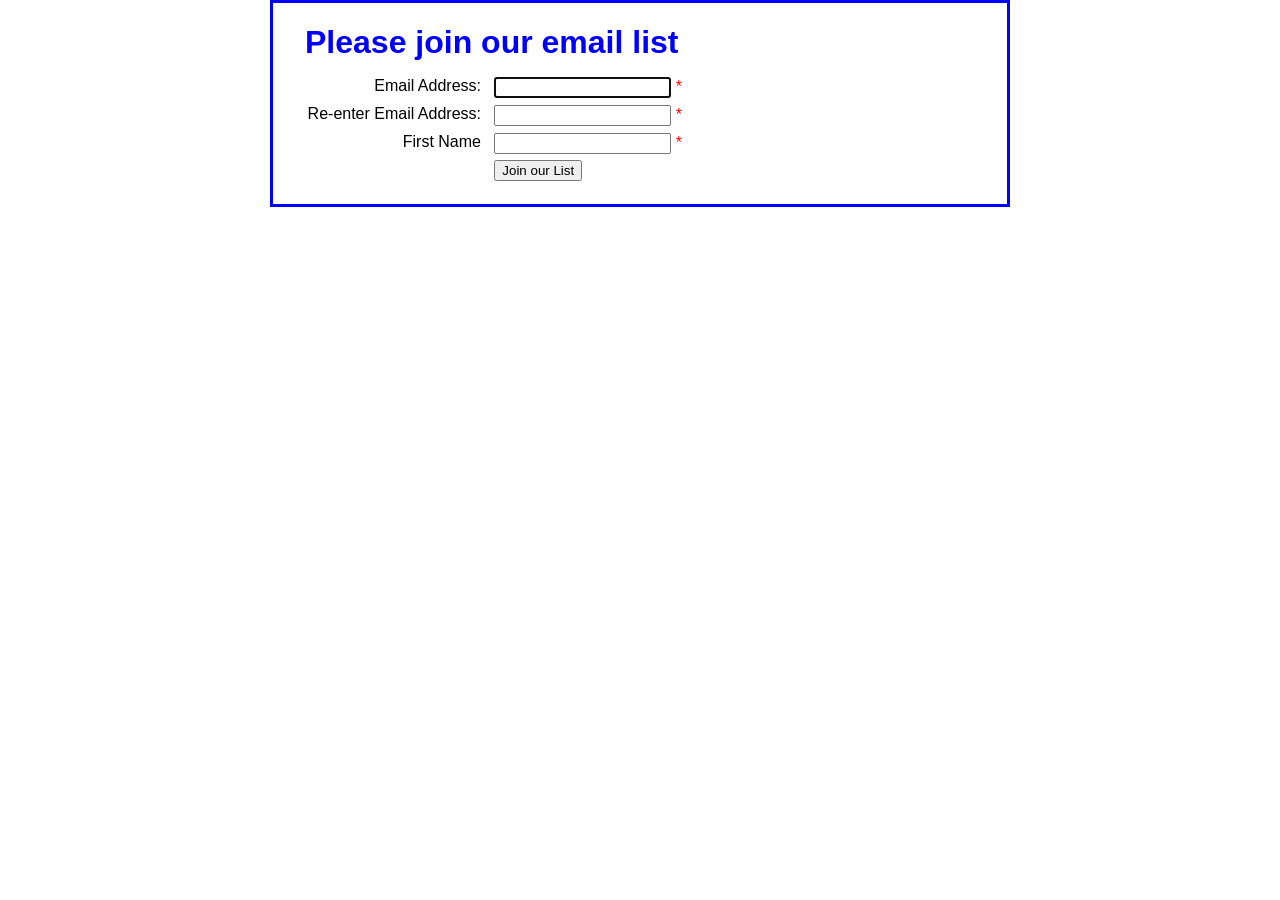
<file: index.html>
<!DOCTYPE html>
<html lang="en">
<head>
    <meta charset="UTF-8">	
    <title>Join Email List</title>
    <link rel="stylesheet" href="email_list.css">
    <script src="email_list.js"></script>
</head>

<body>
    <main>
        <h1>Please join our email list</h1>
        <form id="email_form" name="email_form" action="join.html" method="get">
            <label for="email_address1">Email Address:</label>
                <input type="text" id="email_address1" name="email_address1">
                <span id="email_address1_error">*</span><br>

            <label for="email_address2">Re-enter Email Address:</label>
                <input type="text" id="email_address2" name="email_address2">
                <span id="email_address2_error">*</span><br>

            <label for="first_name">First Name</label>
                <input type="text" id="first_name" name="first_name">
                <span id="first_name_error">*</span><br>

            <label>&nbsp;</label>
            <input type="button" id="join_list" value="Join our List">
        </form>
    </main>
</body>
</html>
</file>
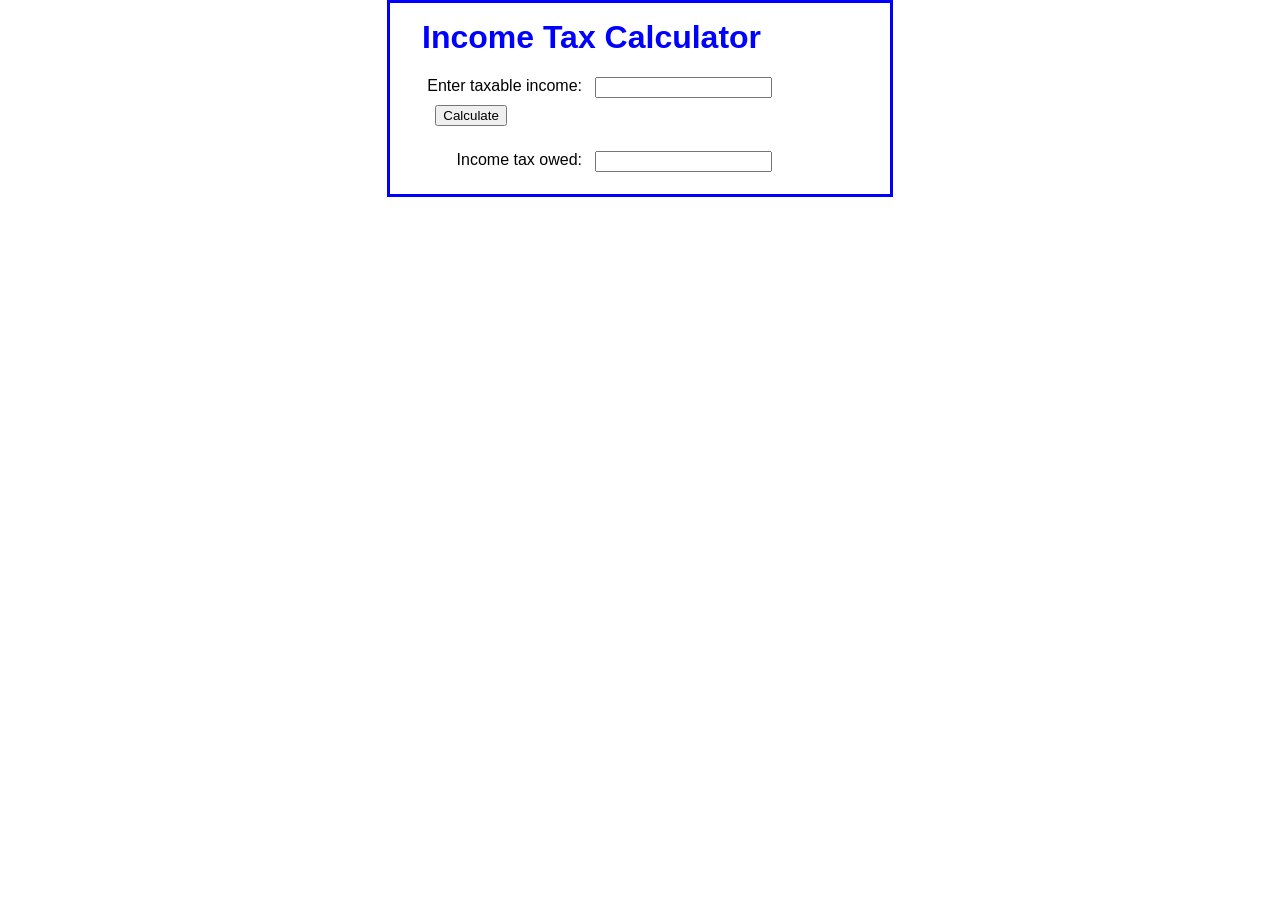
<file: 1 - Income tax calculator/index.html>
<!DOCTYPE html>
<html>
<head>
	<meta charset="utf-8">
	<title>Income Tax Calculator</title>
   	<link rel="stylesheet" href="styles.css">
    <script src="calculate_tax.js"></script>
</head>

<body>
<main>
    <h1>Income Tax Calculator</h1>

    <label>Enter taxable income:</label>
    <input type="text" id="income" />
    <input type="button" value="Calculate" name="calculate" id="calculate" /><br><br>

    <label>Income tax owed:</label>
    <input type="text" id="tax"><br>

</main>
</body>
</html>
</file>
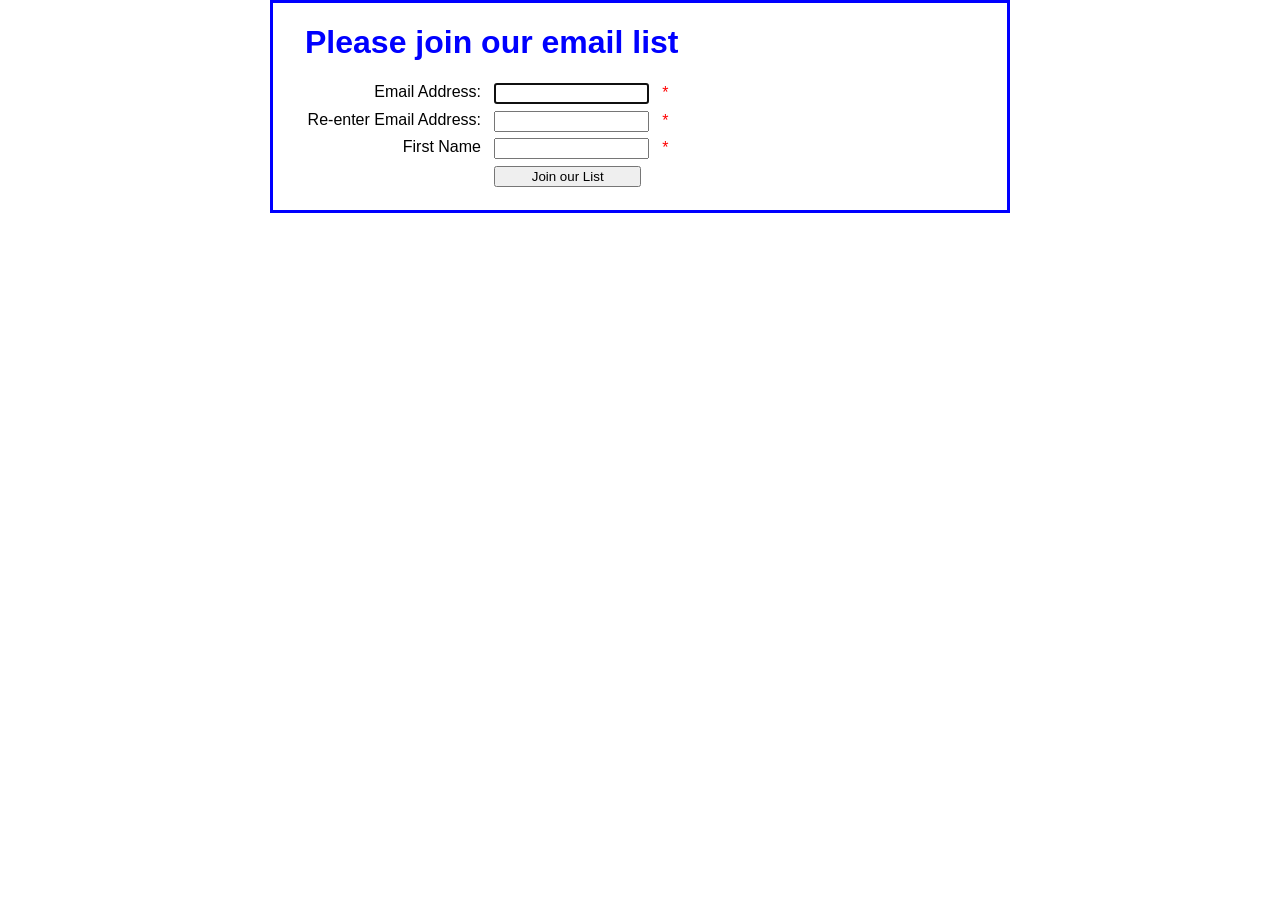
<file: 1. email_list/index.html>
<!DOCTYPE html>
<html>
<head>
    <meta charset="UTF-8">	
    <title>Join Email List</title>
    <link rel="stylesheet" href="email_list.css">
    <script src="email_list.js"></script>
</head>
<body>
    <main>
        <h1>Please join our email list</h1>
        <form id="email_form" name="email_form" action="join.html" method="get">
            <label for="email_address1">Email Address:</label>
            <input type="text" id="email_address1" name="email_address1"><span >*</span>
            <br>

            <label for="email_address2">Re-enter Email Address:</label>
            <input type="text" id="email_address2" name="email_address2"><span>*</span>
            <br>

            <label for="first_name">First Name</label>
            <input type="text" id="first_name" name="first_name"><span >*</span>
            <br>

            <label>&nbsp;</label>
            <input type="button" id="join_list" value="Join our List" >
        </form>
    </main>
</body>
    
    <!--<script>
        var $ = function (id) {
return document.getElementById(id);
}

        
    function validate(){
        if($("email_address1").length <= 0)
            {
                $("email_address1").nextElementSibling.innerHTML = 
            }
        
    } 
    
    </script>-->
</html>
</file>
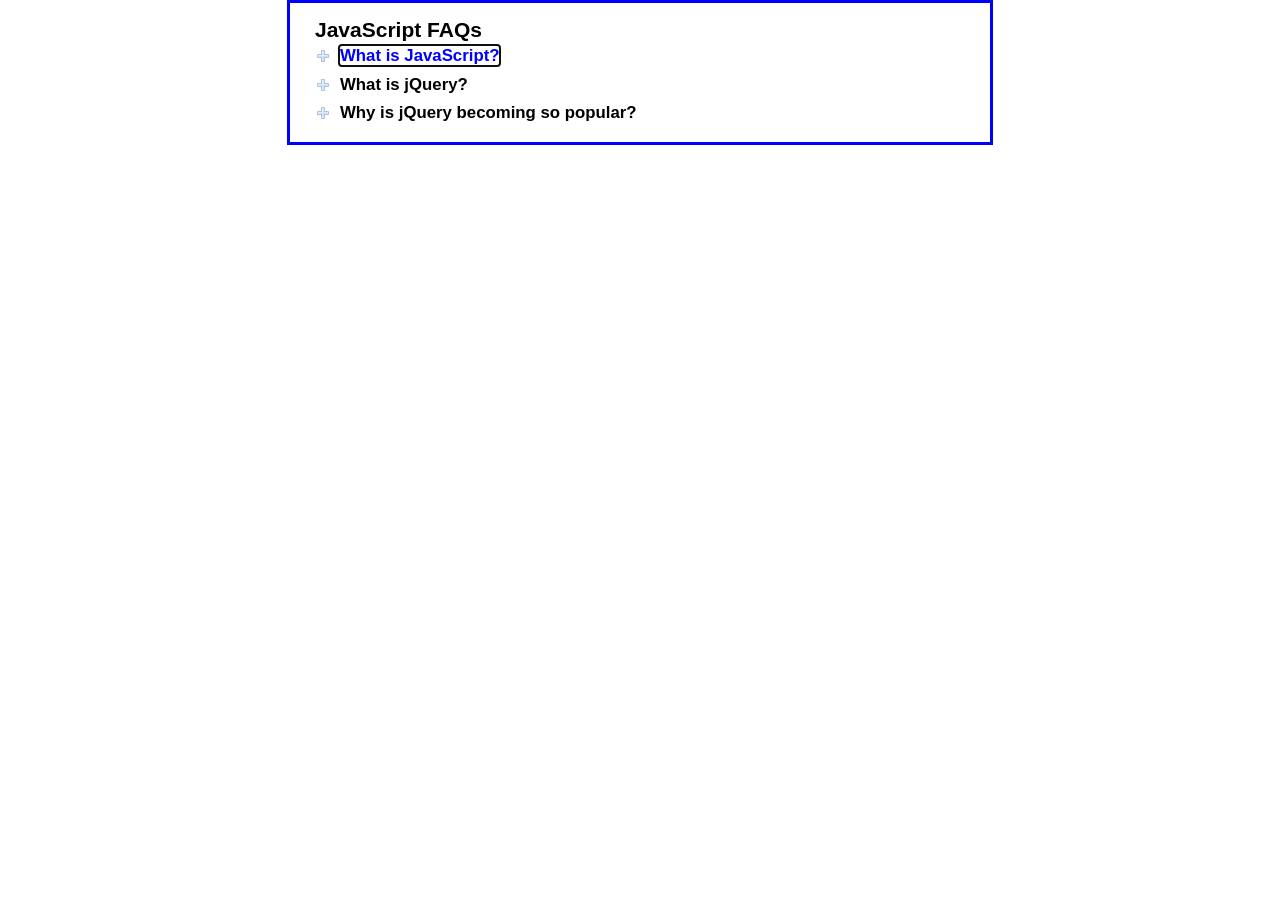
<file: 1. faqs/index.html>
<!DOCTYPE html>
<html lang="en">
<head>
    <meta charset="UTF-8">
    <title>FAQs</title>
    <link rel="stylesheet" href="main.css">
    <script src="faqs.js"></script>   	
</head>

<body>
    <main id="faqs">
        <h1>JavaScript FAQs</h1>
        <h2><a href="#" >What is JavaScript?</a></h2>
        <div>
            <p>JavaScript is a programming language that's built into the major web browsers.
                It makes web pages more responsive and saves round trips to the server.
            </p>
        </div>
        <h2><a href="#">What is jQuery?</a></h2>
        <div>
            <p>jQuery is a library of the JavaScript functions that you're most likely 
               to need as you develop web sites.
            </p>
        </div>
        <h2><a href="#">Why is jQuery becoming so popular?</a></h2>
        <div>
            <p>Three reasons:</p>
            <ul>
                <li>It's free.</li>
                <li>It lets you get more done in less time.</li>
                <li>All of its functions are cross-browser compatible.</li>
            </ul>
        </div>
    </main>
</body>
</html>
</file>
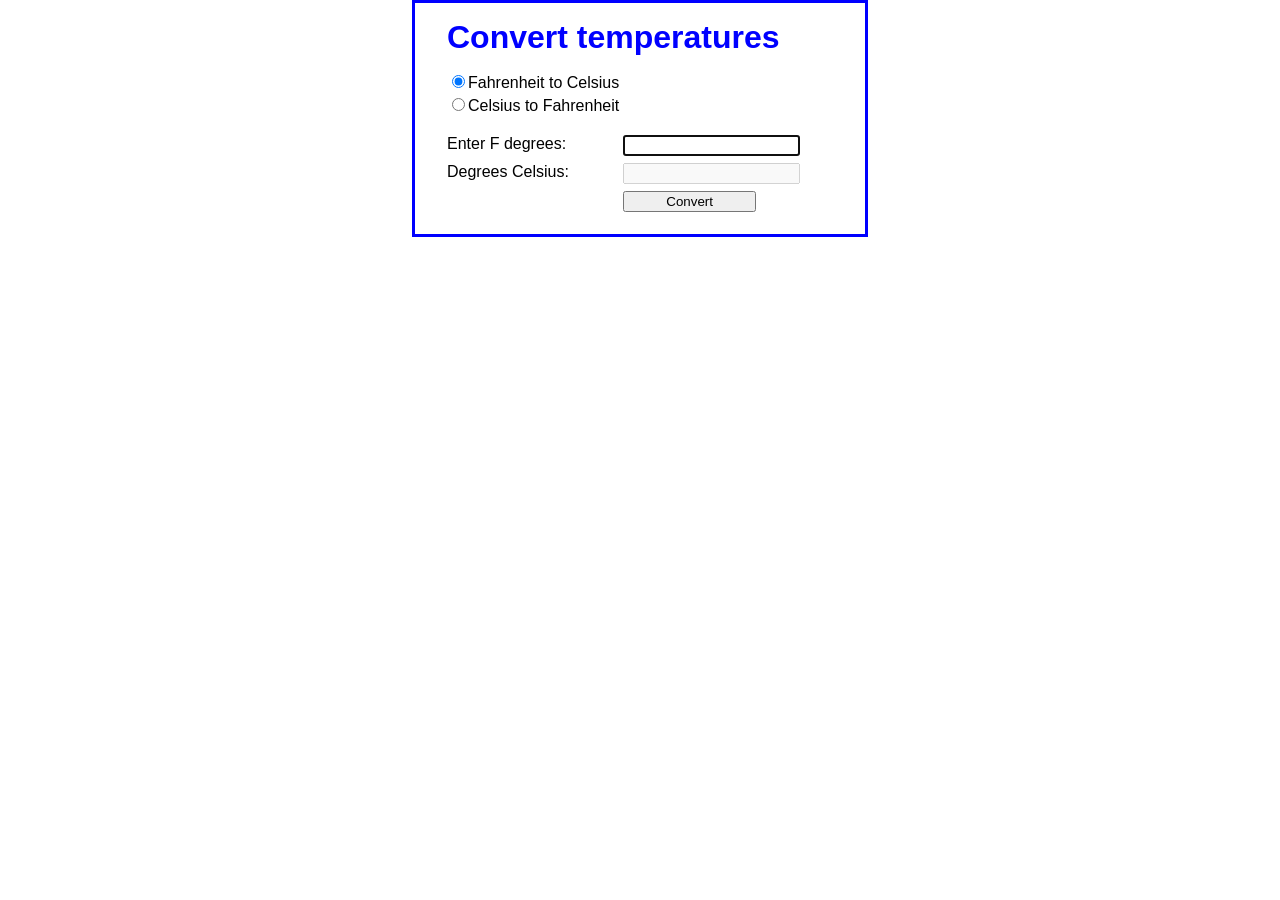
<file: 2. convertTemps/index.html>
<!DOCTYPE html>
<html>
<head>
	<meta charset="utf-8">
	<title>Convert Temperatures</title>
   	<link rel="stylesheet" href="styles.css">
    <script src="convert_temp.js"></script>
</head>

<body>
<main>
    <h1>Convert temperatures</h1>    
    <input type="radio" name="conversion_type" id="to_celsius" checked>Fahrenheit to Celsius<br>
    <input type="radio" name="conversion_type" id="to_fahrenheit">Celsius to Fahrenheit<br><br>
    <label id="degree_label_1">Enter F degrees:</label>
    <input type="text" id="degrees_entered" ><br>
    <label id="degree_label_2">Degrees Celsius:</label>
    <input type="text" id="degrees_computed" disabled><br>
    <label>&nbsp;</label>
    <input type="button" id="convert" value="Convert" /><br>   
</main>
</body>
</html>
</file>
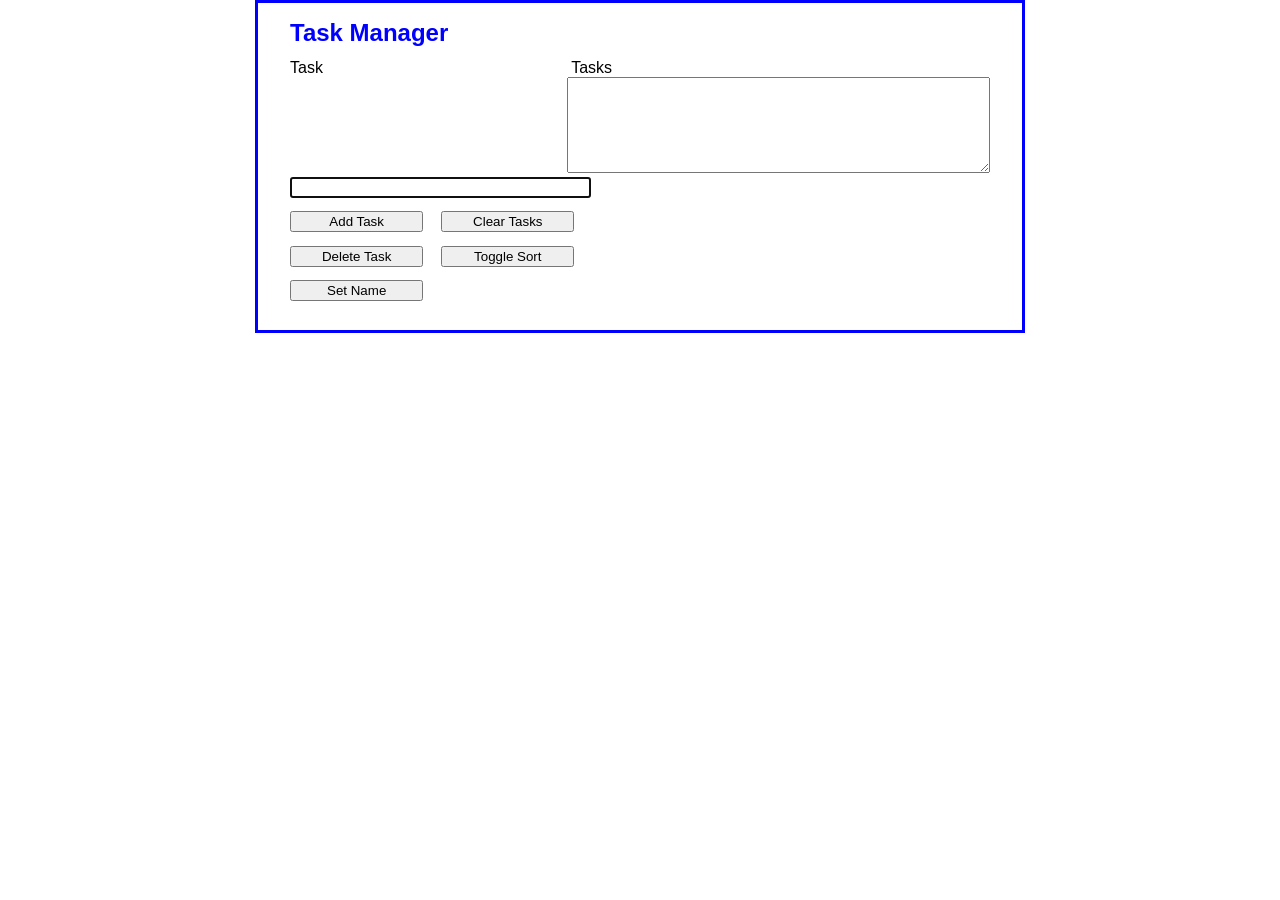
<file: 2. task_manager_buttons/index.html>
<!DOCTYPE html>
<html>
<head>
    <title>Ch09 Task Manager</title>
    <link type="text/css" rel="stylesheet" href="task_list.css">
    <script type="text/javascript" src="task_list.js"></script>
</head>
<body>
  <main>
    <h1>Task Manager</h1>
    <div id="tasks">
        <span id="name">&nbsp;</span>Tasks<br>
        <textarea id="task_list" rows="6" cols="50"></textarea>
    </div>

    <label for="task">Task</label><br>
    <input type="text" name="task" id="task"><br>
    
    <input type="button" name="add_task" id="add_task" value="Add Task">
    <input type="button" name="clear_tasks" id="clear_tasks" value="Clear Tasks"><br>
    
    <input type="button" name="delete_task" id="delete_task" value="Delete Task">
    <input type="button" name="toggle_sort" id="toggle_sort" value="Toggle Sort"><br>
    
    <input type="button" name="set_name" id="set_name" value="Set Name">
  </main> 
</body>
</html>
</file>
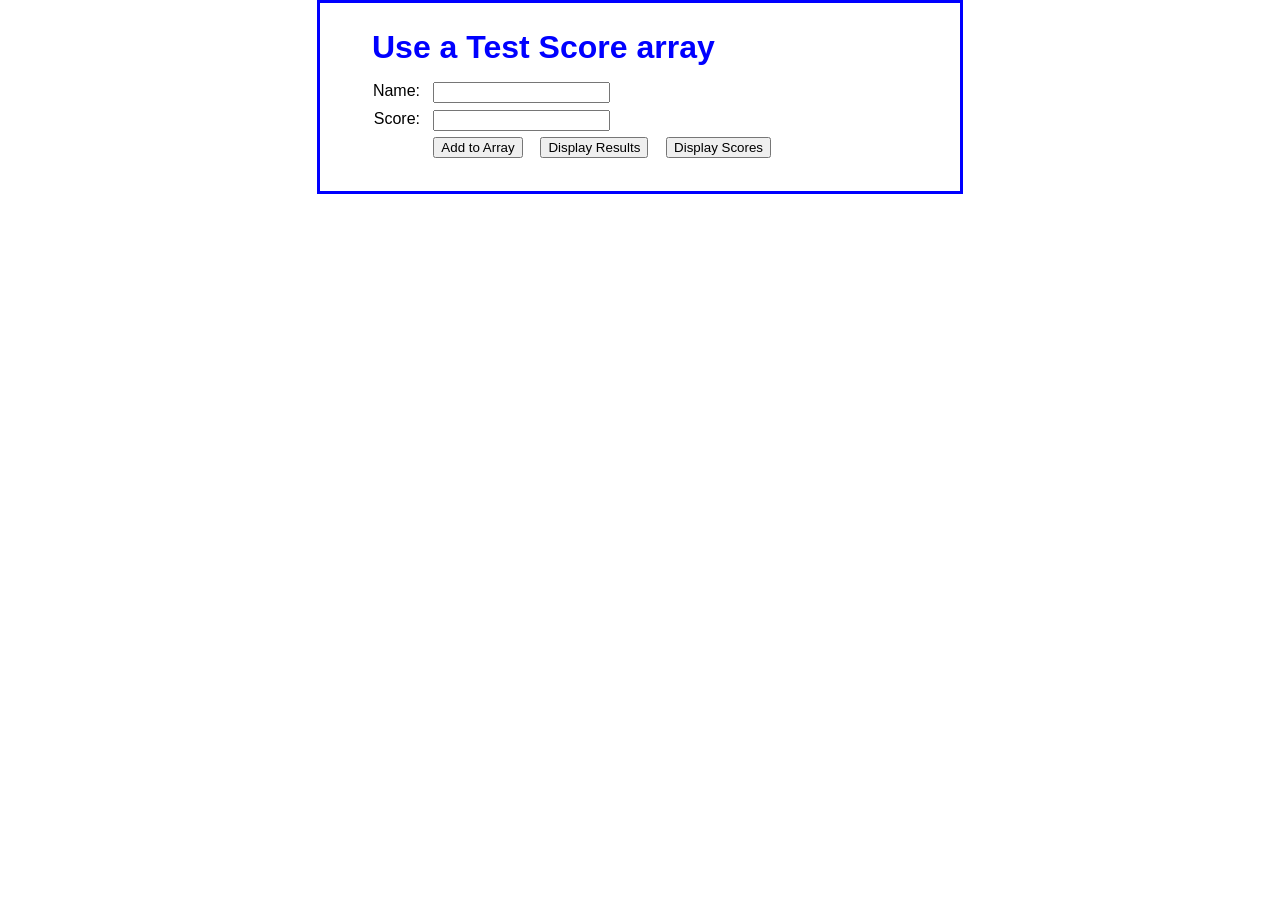
<file: 2. test scores table/index.html>
<!DOCTYPE html>
<html>
<head>
	<meta charset="utf-8">
	<title>Test Score Array</title>
    <link rel="stylesheet" href="styles.css" />
    <script src="test_scores.js"></script>
</head>
<body>
<main>
    <h1>Use a Test Score array</h1>
    
    <label for="name">Name:</label>
    <input type="text" id="name"><br>
        
    <label for="score">Score:</label>
    <input type="text" id="score"><br>
    
    <label>&nbsp;</label>
	<input type="button" id="add" value="Add to Array" >
    <input type="button" id="display_results" value="Display Results" >
	<input type="button" id="display_scores" value="Display Scores" ><br>
	
    <div id="results"></div>
    
     <div id="result2"></div>
    <table id="scores_table"></table>
</main>
</body>
</html>
</file>
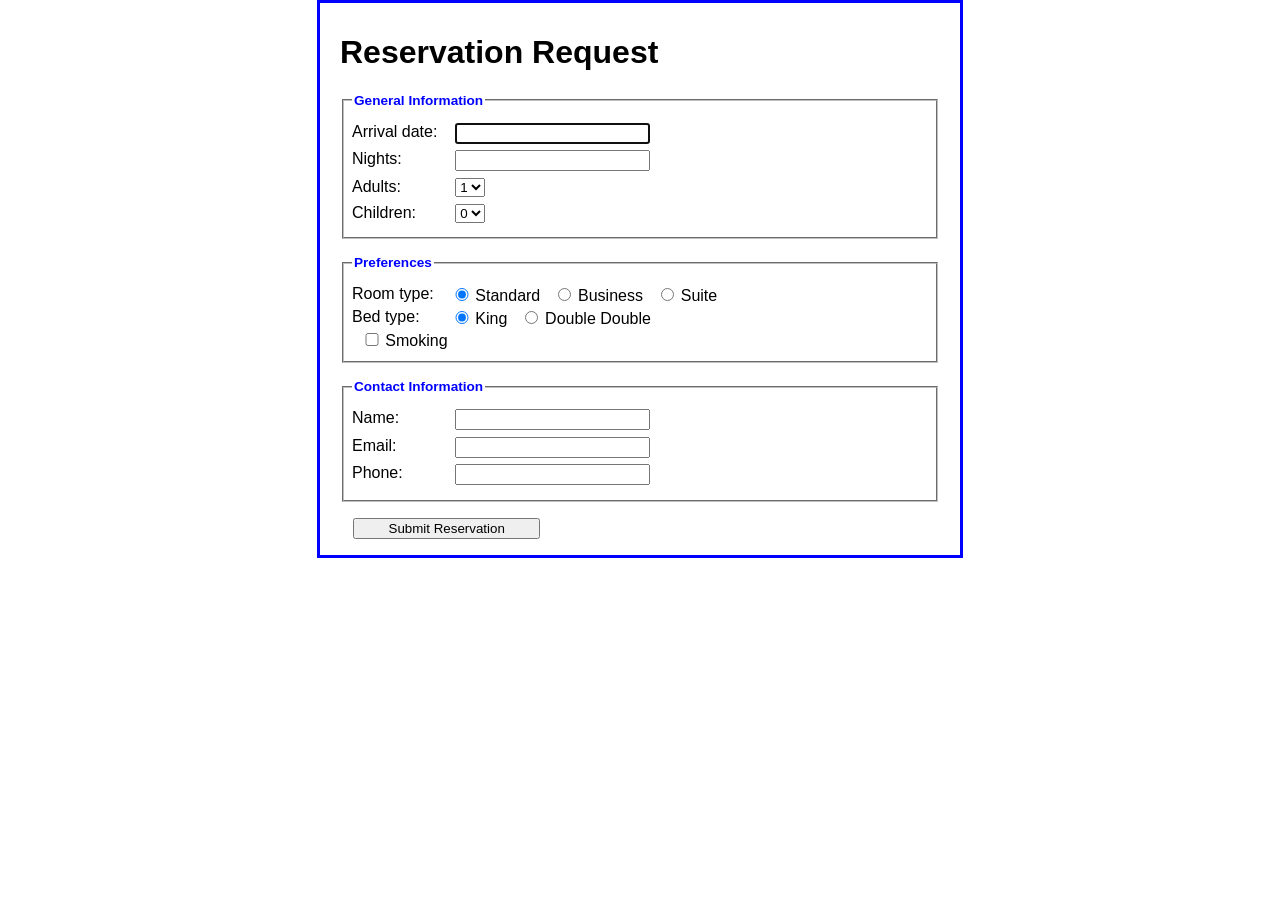
<file: 3. Reservation/index.html>
<!DOCTYPE html>
<html>
<head>
    <title>Reservation request</title>
    <link rel="stylesheet" href="reservation.css">
    <script src="reservation.js"></script>
</head>
	
<body>
    <main>
	<h1>Reservation Request</h1>
	<form  action="response.html" method="get"
    	name="reservation_form" id="reservation_form">
            <fieldset>
        	<legend>General Information</legend>
        	<label for="arrival_date">Arrival date:</label>
        	<input type="text" name="arrival_date" id="arrival_date"><br>
        	<label for="nights">Nights:</label>
        	<input type="text" name="nights" id="nights"><br>
        	<label>Adults:</label>
        	<select name="adults" id="adults">
                    <option value="1">1</option>
                    <option value="2">2</option>
                    <option value="3">3</option>
                    <option value="4">4</option>        		        		        		
        	</select><br>
        	<label>Children:</label>
        	<select name="children" id="children">
                    <option value="0">0</option>
                    <option value="1">1</option>
                    <option value="2">2</option>
                    <option value="3">3</option>
                    <option value="4">4</option>        		        		        		
        	</select><br>        	
            </fieldset>
            <fieldset>
        	<legend>Preferences</legend>
        	<label>Room type:</label>
		<input type="radio" name="room" id="standard" value="standard" checked>Standard	        	
		<input type="radio" name="room" id="business" value="business">Business
		<input type="radio" name="room" id="suite" value="suite">Suite<br>
                
        	<label>Bed type:</label>
		<input type="radio" name="bed" id="king" value="king" checked>King
		<input type="radio" name="bed" id="double" value="double">Double Double<br>
		<input type="checkbox" name="smoking" id="smoking" value="smoking">Smoking<br>
            </fieldset>		
            <fieldset>
    		<legend>Contact Information</legend>
    		<label for="name">Name:</label>
		<input type="text" name="name" id="name"><br>
        	<label for="email">Email:</label>
        	<input type="text" name="email" id="email"><br>
		<label for="phone">Phone:</label>
		<input type="text" name="phone" id="phone"><br>
            </fieldset>

            <input type="button" id="submit_request" value="Submit Reservation"><br>
	</form>
    </main>
</body>
</html>
</file>
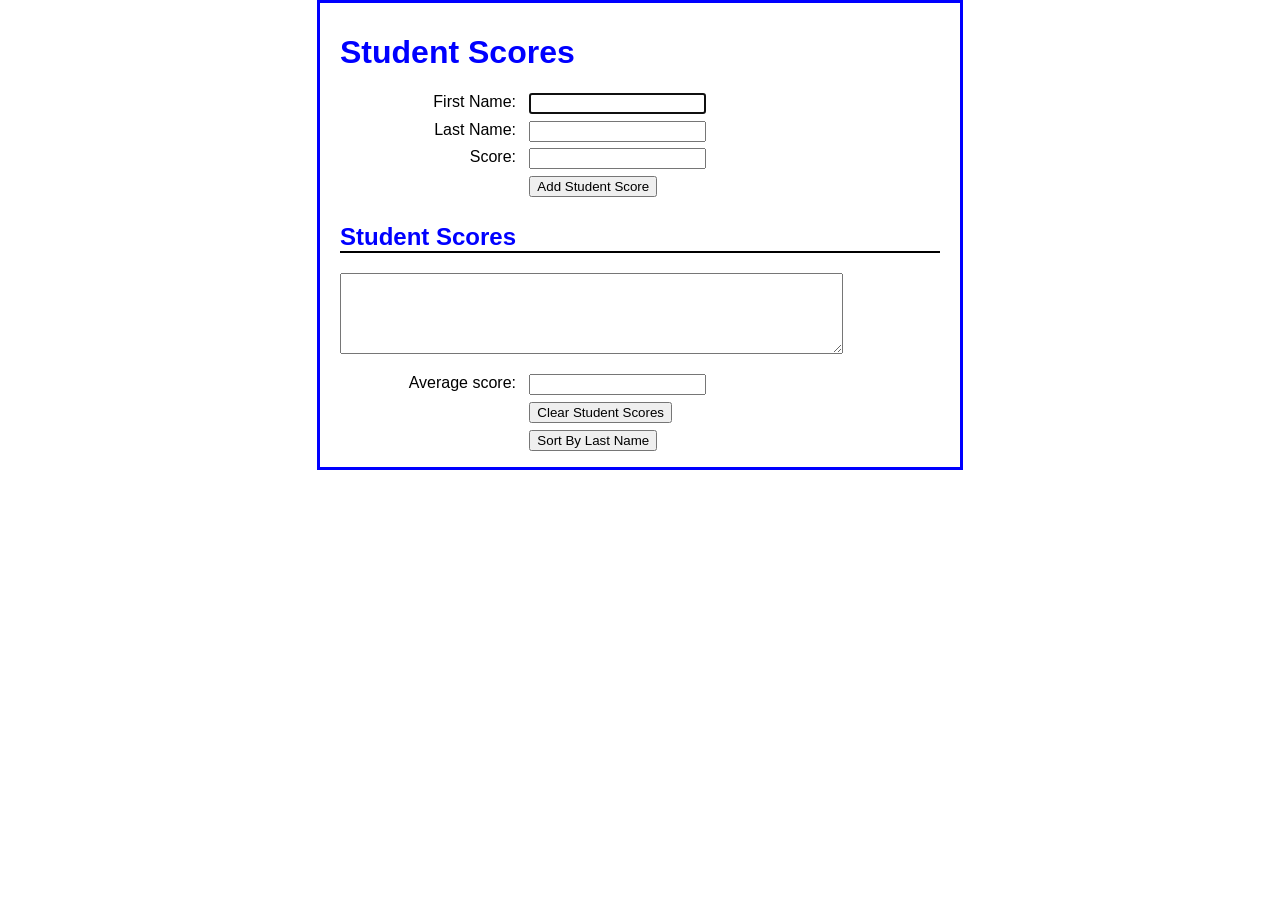
<file: 3. studentScores/index.html>
<!DOCTYPE html>
<html>
<head>
    <title>Student Scores</title>
    <link rel="stylesheet" type="text/css" href="scores.css">
    <script type="text/javascript" src="scores.js"></script>
</head>

<body>
    <main>
        <h1>Student Scores</h1>
        <div>
            <label>First Name:</label>
            <input type="text" id="first_name"><br>
            
            <label>Last Name:</label>
            <input type="text" id="last_name"><br>
            
            <label>Score:</label>
            <input type="text" id="score"><br>

            <label>&nbsp;</label>
            <input type="button" id="add_button" value="Add Student Score"><br>
        </div>
        <h2>Student Scores</h2>
        <p><textarea id="scores" rows="5" cols="60"></textarea></p>
        <div>
            <label>Average score:</label>
            <input type="text" id="average_score"><br>

            <label>&nbsp;</label>
            <input type="button" id="clear_button" value="Clear Student Scores"><br>

            <label>&nbsp;</label>
            <input type="button" id="sort_button" value="Sort By Last Name"><br>
        </div>
    </main>
</body>
</html>
</file>
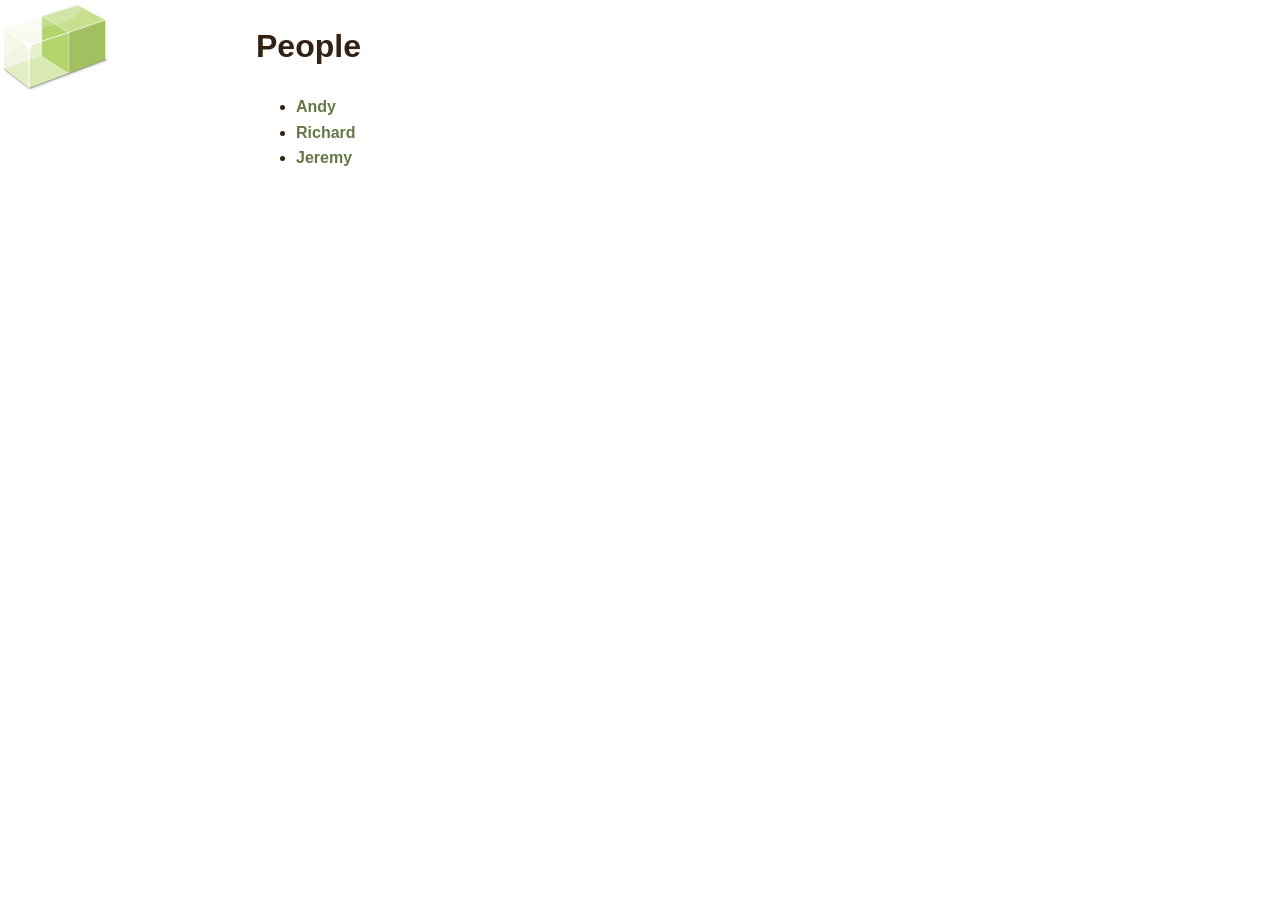
<file: ajax-html/index.html>
<!DOCTYPE html PUBLIC "-//W3C//DTD XHTML 1.0 Strict//EN" "http://www.w3.org/TR/xhtml1/DTD/xhtml1-strict.dtd">
<html xmlns="http://www.w3.org/1999/xhtml" xml:lang="en" lang="en">  <head>
  <meta http-equiv="content-type" content="text/html; charset=utf-8" />
  <title>People at Clearleft</title>
  <style type="text/css">
  @import url("clearleft.css");
  </style>
  <script type="text/javascript" src="fetchhtml.js"></script>
</head>
<body>
  <h1>People</h1>
  <ul>
    <li>
      <a href="files/andy.html" onclick="grabFile(this.href); return false;">Andy</a>
    </li>
    <li>
      <a href="files/richard.html" onclick="grabFile(this.href); return false;">Richard</a>
    </li>
    <li>
      <a href="files/jeremy.html" onclick="grabFile(this.href); return false;">Jeremy</a>
    </li>
  </ul>
  <div id="details"></div>
</body>
</html>
</file>
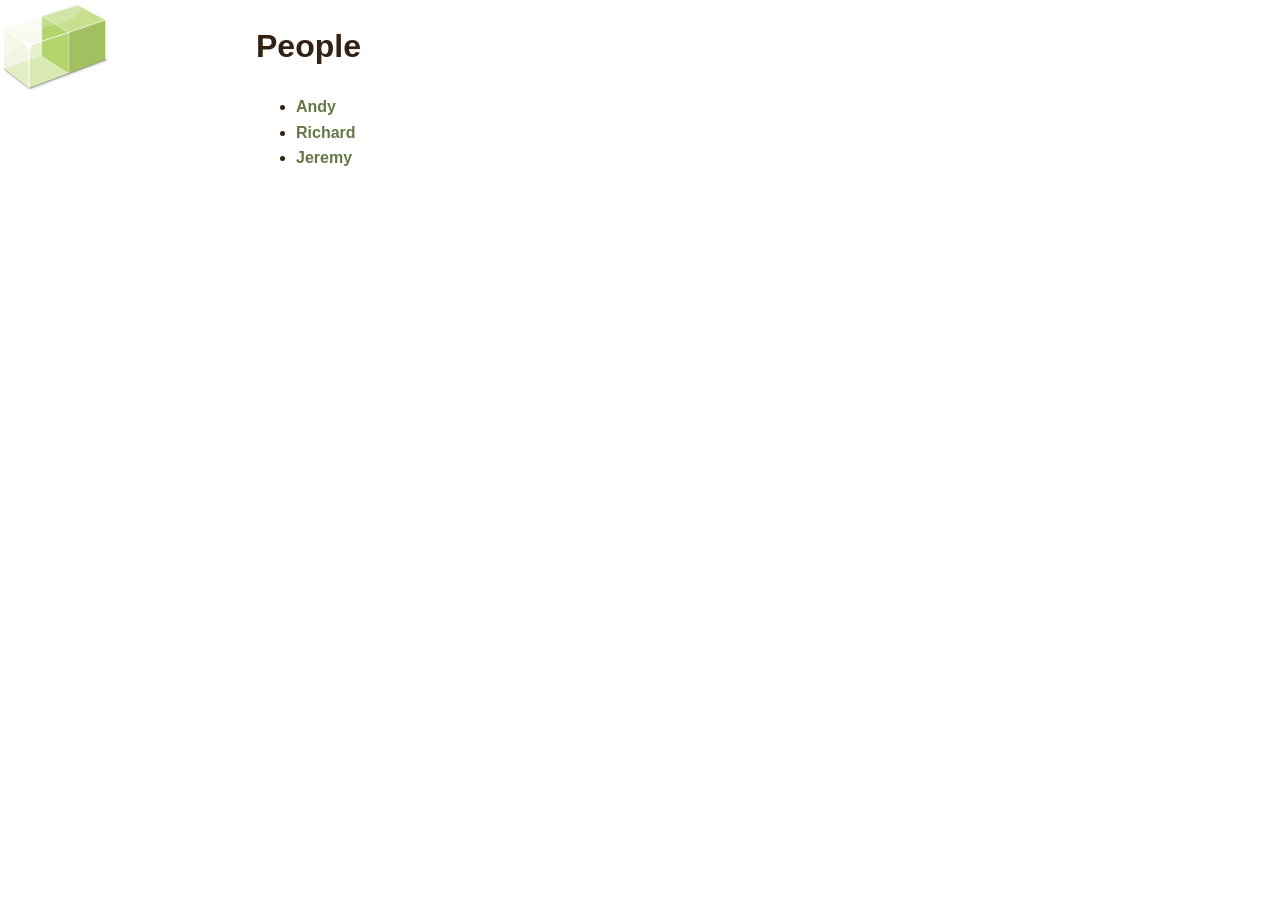
<file: ajax-json/index.html>
<!DOCTYPE html PUBLIC "-//W3C//DTD XHTML 1.0 Strict//EN" "http://www.w3.org/TR/xhtml1/DTD/xhtml1-strict.dtd">
<html xmlns="http://www.w3.org/1999/xhtml" xml:lang="en" lang="en">  <head>
  <meta http-equiv="content-type" content="text/html; charset=utf-8" />
  <title>People at Clearleft</title>
  <style type="text/css">
  @import url("clearleft.css");
  </style>
  <script type="text/javascript" src="fetchjson.js"></script>
</head>
<body>
  <h1>People</h1>
  <ul>
    <li>
      <a href="files/andy.json" onclick="grabFile(this.href); return false;">Andy</a>
    </li>
    <li>
      <a href="files/richard.json" onclick="grabFile(this.href); return false;">Richard</a>
    </li>
    <li>
      <a href="files/jeremy.json" onclick="grabFile(this.href); return false;">Jeremy</a>
    </li>
  </ul>
  <div id="details"></div>
     <div id="details2"></div>
</body>
</html>
</file>
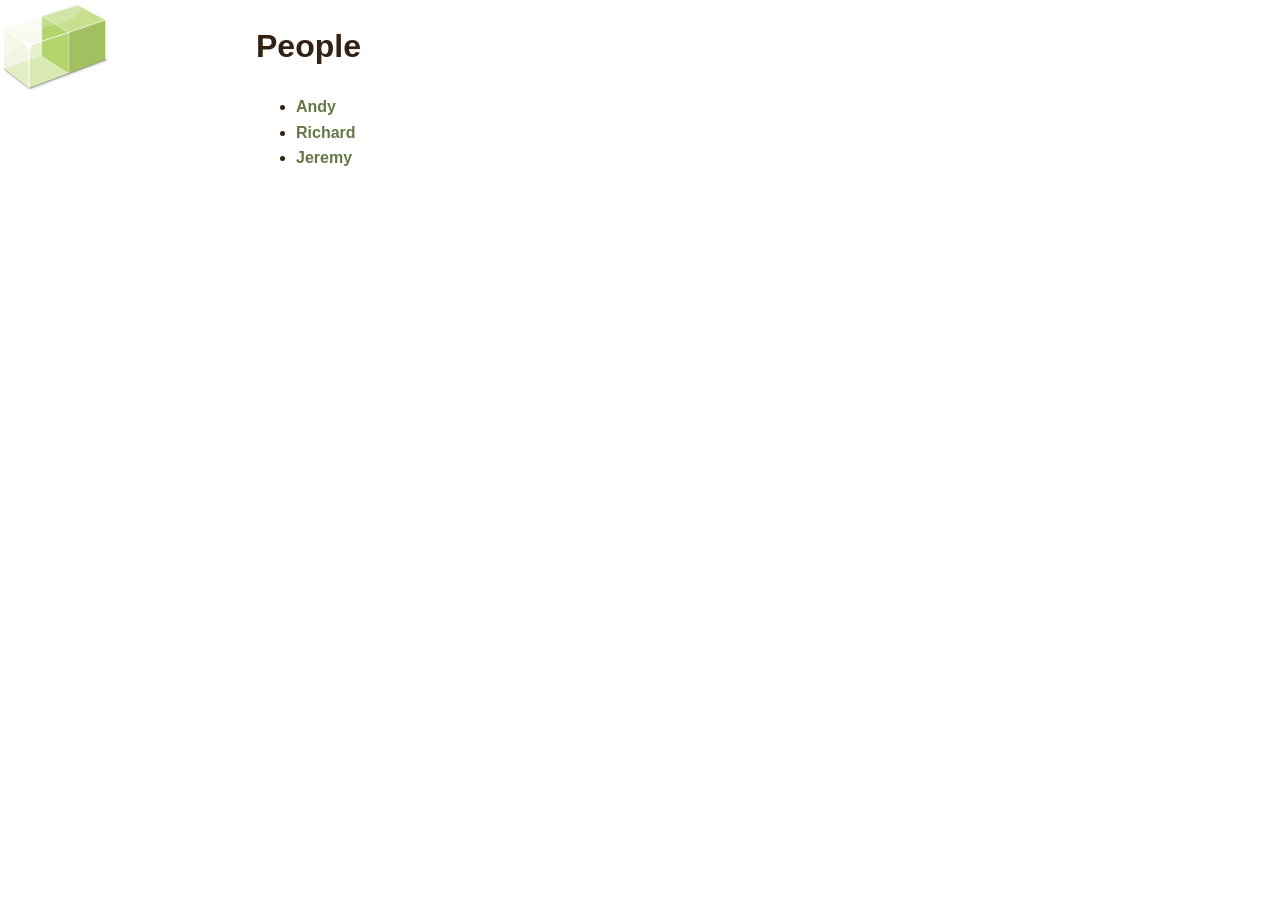
<file: ajax-xml/index.html>
<!DOCTYPE html PUBLIC "-//W3C//DTD XHTML 1.0 Strict//EN" "http://www.w3.org/TR/xhtml1/DTD/xhtml1-strict.dtd">
<html xmlns="http://www.w3.org/1999/xhtml" xml:lang="en" lang="en">  <head>
  <meta http-equiv="content-type" content="text/html; charset=utf-8" />
  <title>People at Clearleft</title>
  <style type="text/css">
  @import url("clearleft.css");
  </style>
  <script type="text/javascript" src="fetchxml.js"></script>
</head>
<body>
  <h1>People</h1>
  <ul>
    <li>
      <a href="files/andy.xml" onclick="grabFile(this.href); return false;">Andy</a>
    </li>
    <li>
      <a href="files/richard.xml" onclick="grabFile(this.href); return false;">Richard</a>
    </li>
    <li>
      <a href="files/jeremy.xml" onclick="grabFile(this.href); return false;">Jeremy</a>
    </li>
  </ul>
  <div id="details"></div>
</body>
</html>
</file>
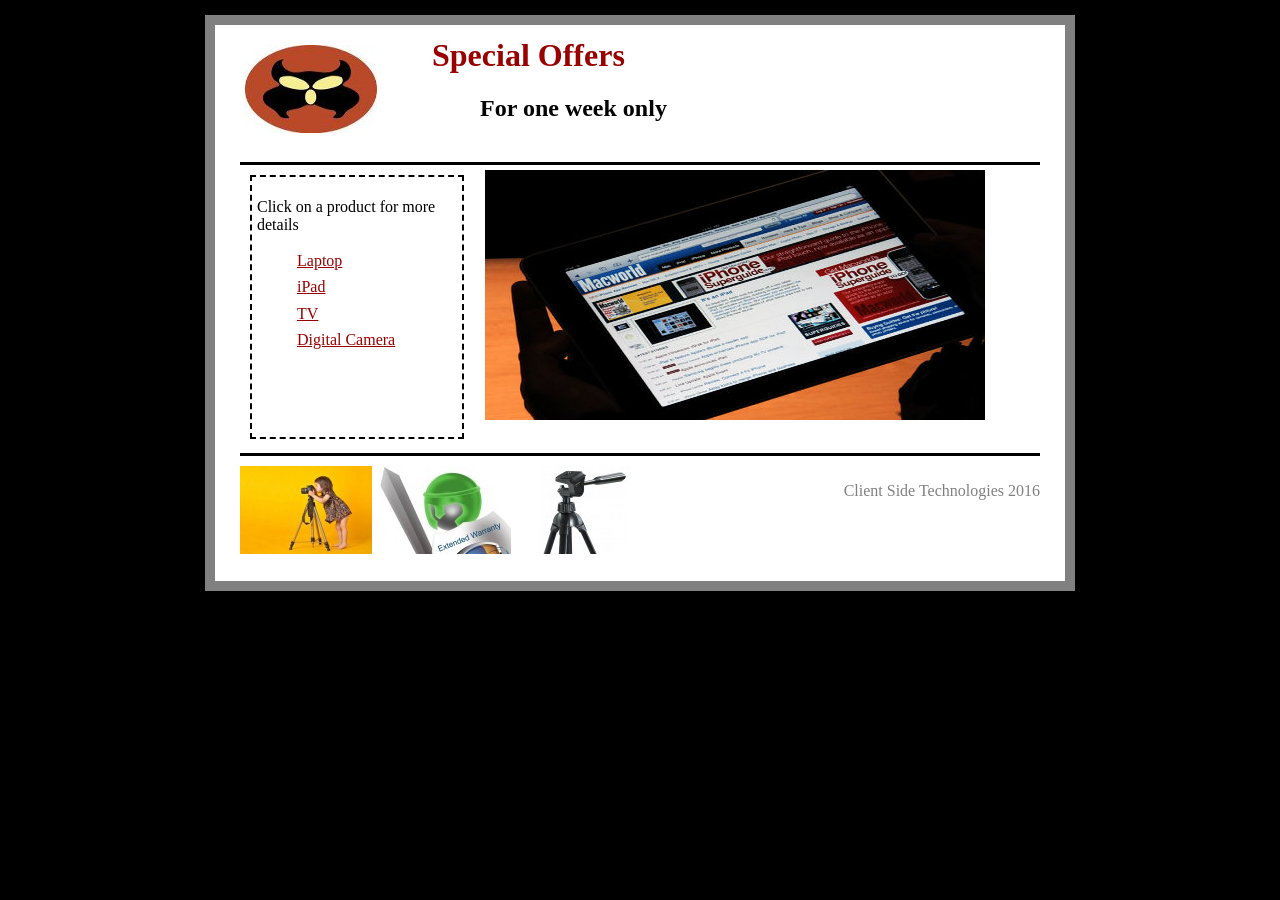
<file: ExamA/index.html>
<!DOCTYPE html>

<html lang="en">
<head>
	<title>Products</title>
       
	<link rel="shortcut icon" href="images/favicon.ico">
	<link rel="stylesheet" href="style.css">
         <script type="text/javascript" src="script.js"></script>
</head>
	
<body>

    <div class="sect">
	<header>
		<img src="images/logo.jpg" alt="Logo">
		<h1>Special Offers</h1>
		<h2>For one week only</h2>
    </header>
    <nav>
        <p>Click on a product for more details</p>
		  <ul>
		  	<li><a href="files/laptop.json" onclick="grabFile('files/laptop.json'); return false;">Laptop</a></li>
			<li><a href="files/iPad.json" onclick="grabFile(this.href); return false;">iPad</a></li>
			<li><a href="files/tv.json" onclick="grabFile(this.href); return false;">TV</a></li>
			<li><a href="files/camera.json" onclick="grabFile(this.href); return false;">Digital Camera</a></li>
		  </ul>
	</nav>
	
	<section id="section">
     	<img src="images/img1.jpg" alt="iPad image">
	</section>
		
	<footer>
	    <img src="images/f1.jpg" alt="Image1">
		 <img src="images/f2.jpg" alt="Image2">
		 <img src="images/f3.jpg" alt="Image3">
		 <p class="right">Client Side Technologies 2016</p>
	</footer>
        
        </div>
</body>
</html>
</file>
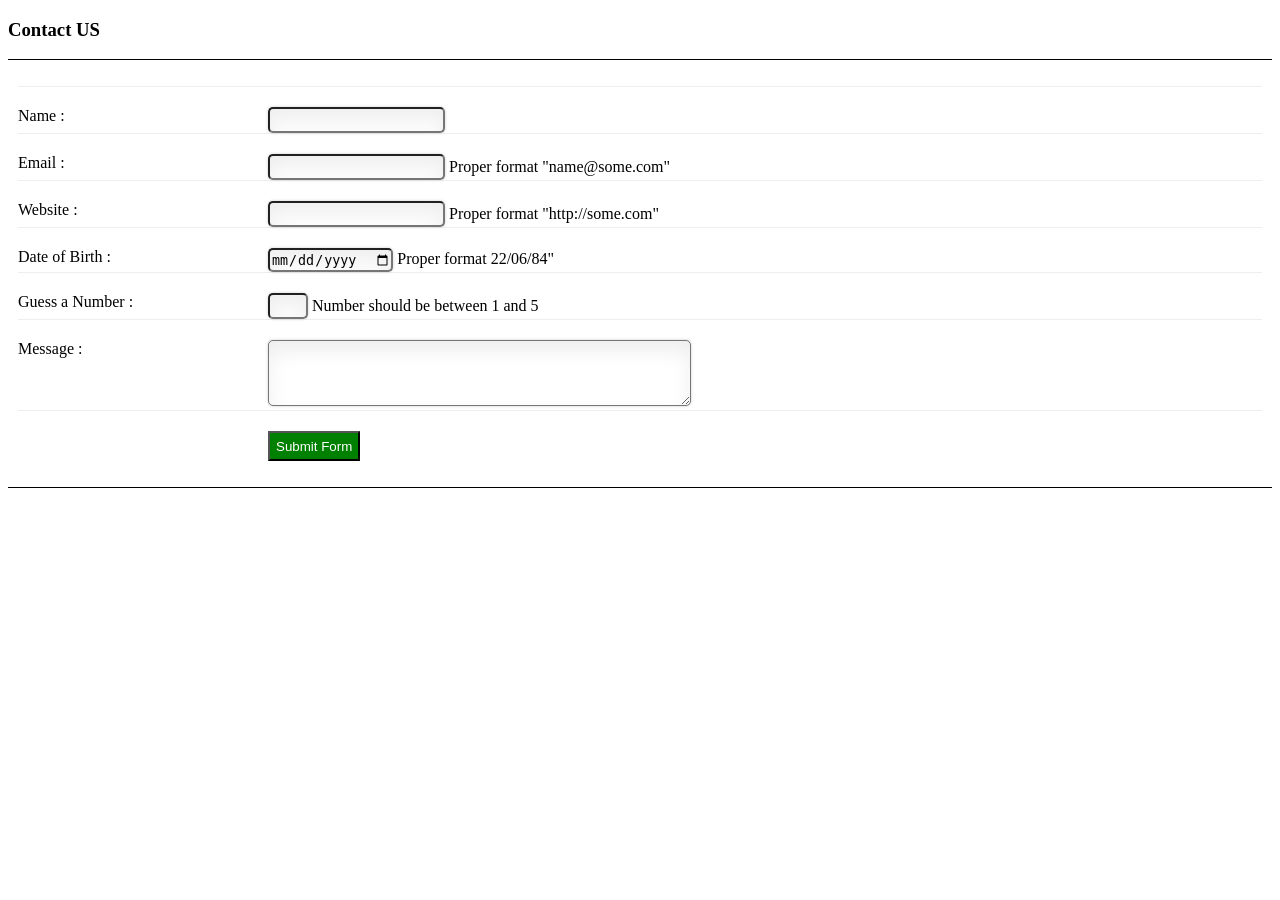
<file: HTML5 CSS/index.html>
<!DOCTYPE html>
<html>
	<head>
       <link rel="stylesheet" href="style.css" type="text/css"/>
    </head>
	<body>
		 <h3>Contact US</h3>
        <form>
        <ul class = "a">
            <li class="row">
                
                <label for="name">Name :</label>
                <input type="text" id="name" class="text" required>
                </li>
            
             
            
            <li class="row">
                
                <label for="email">Email :</label>
                <input type="email" id="email" class="text" required>
                <span> Proper format "name@some.com"</span>
                </li>
            
            <li class="row">
                
                <label for="web">Website :</label>
                <input type="url" id="url" class="text" required>
                <span> Proper format "http://some.com"</span>
                </li>
            
               <li class="row">
                
                <label for="date">Date of Birth :</label>
                <input type="date" id="date" class="text" required>
                   <span> Proper format 22/06/84"</span>
                </li>
            
                <li class="row">
                
                <label for="number"> Guess a Number :</label>
                <input type="number" id="number" class="text" min="1" max="5" required>
                    <span> Number should be between 1 and 5</span>
                </li>
            
             <li class="row">
                
                <label for="message"> Message :</label>
                 <textarea id="msg" class="text" rows="4" cols="50" required></textarea>
                     
                </li>
            
            
            
             <li class="row">
                 
                 <button type="submit" >Submit Form</button>
                 </li>
            
            
            </ul>
        
        </form>
	</body>
	
	
</html>
</file>
<file: email_list.css>
body {
    font-family: Arial, Helvetica, sans-serif;
    background-color: white;
    margin: 0 auto;
    width: 670px;
    border: 3px solid blue;
    padding: 0 2em 1em;
}
h1 {
	color: blue;
	margin-bottom: .5em;	
}
label {
	float: left;
    width: 11em;
    text-align: right;
}
input {
    margin-left: 1em;
    margin-bottom: .5em;
}
span {
	color: red;
}
</file>
<file: 1 - Income tax calculator/styles.css>
body {
    font-family: Arial, Helvetica, sans-serif;
    background-color: white;
    margin: 0 auto;
    width: 500px;
    border: 3px solid blue;
}
h1 {
	color: blue;
	margin-top: 0;
}
main {
    padding: 1em 2em;
}
label {
	float: left;
    width: 10em;
    text-align: right;
}
input {
    margin-left: 1em;
    margin-bottom: .5em;
}
</file>
<file: 1. email_list/email_list.css>
body {
    font-family: Arial, Helvetica, sans-serif;
    background-color: white;
    margin: 0 auto;
	padding: 0 2em 1em;
    width: 670px;
    border: 3px solid blue;
}
h1 {
	color: blue;
}
label {
	float: left;
    width: 11em;
    text-align: right;
}
input {
    margin-left: 1em;
	margin-right: 1em;
    margin-bottom: .5em;
    width: 11em;
}
span {
	color: red;
}
</file>
<file: 1. faqs/main.css>
* {
    margin: 0;
    padding: 0;
}
body {
    font-family: Verdana, Arial, Helvetica, sans-serif;
    font-size: 87.5%;
    width: 650px;
    margin: 0 auto;
    border: 3px solid blue;
    padding: 15px 25px;
}
h1 { 
    font-size: 150%;
}
h2 {
    font-size: 120%;
    padding: .25em 0 .25em 25px;
    cursor: pointer;
    background: url(images/plus.png) no-repeat left center;
}
h2.minus {
    background: url(images/minus.png) no-repeat left center;
}
a {
    color: black;
    text-decoration: none; 
}
a:focus, a:hover { 
	color: blue; 
}
div {
    display: none;
}
div.open {
    display: block;
}
ul {
    padding-left: 45px;
}
li {
    padding-bottom: .25em;
}
p {
    padding-bottom: .25em;
    padding-left: 25px;
}
</file>
<file: 2. convertTemps/styles.css>
body {
    font-family: Arial, Helvetica, sans-serif;
    background-color: white;
    margin: 0 auto;
    width: 450px;
    border: 3px solid blue;
}
h1 {
	color: blue;
	margin: 0 0 .5em;
}
main {
    padding: 1em 2em;
}
label {
	float: left;
    width: 10em;
	margin-right: 1em;
    
}
input {
    margin-bottom: .5em;
}
#convert {
	width: 10em;
}
</file>
<file: 2. task_manager_buttons/task_list.css>
body {
    font-family: Verdana, Arial, Helvetica, sans-serif;
    font-size: 100%;
    background-color: white;
    width: 700px;
    margin: 0 auto;
    border: 3px solid blue;
	padding: 0 2em 1em;
}
h1 { 
    font-size: 150%;
    color: blue;
    margin-bottom: .5em;
}
label {
    float: left;
    width: 8em;
}
input {
    width: 22em;
    margin-right: 1em;
    margin-bottom: 1em;
}
input[type=button] {
    width: 10em;
}
#tasks {
    margin-top: 0;
    float: right;
}
</file>
<file: 2. test scores table/styles.css>
body {
    font-family: Arial, Helvetica, sans-serif;
    background-color: white;
    margin: 0 auto;
    padding: 10px 20px;
    width: 600px;
    border: 3px solid blue;
}
h1 {
	color: blue;
	margin-top: 0;
	margin-bottom: .5em;
}
h2 {
	color: blue;
	font-size: 120%;
	padding: 0;
	margin-bottom: .5em;
}
main {
    padding: 1em 2em;
}
label {
	float: left;
    width: 3em;
    text-align: right;
}
input {
    margin-left: 1em;
    margin-bottom: .5em;
}
p {
	margin: 0;
}
td {
	width: 10em;
}
</file>
<file: 3. Reservation/reservation.css>
body {
    font-family: Arial, Helvetica, sans-serif;
    background-color: white;
    margin: 0 auto;
    width: 600px;
    border: 3px solid blue;
    padding: 10px 20px;
}
fieldset {
    margin-top: 1em;
    margin-bottom: 1em;
    padding: .5em;
}
legend {
    color: blue;
    font-weight: bold;
    font-size: 85%;
    margin-bottom: .5em;
}
label {
    float: left;
    width: 90px;
}
input, select {
    margin-left: 1em;
    margin-right: 1em;
    margin-bottom: .5em;
}
input {
    width: 14em;	
}
input[type="radio"], input[type="checkbox"] {
    width: 1em;
    padding-left: 0;
    margin-right: 0.5em;
}
</file>
<file: 3. studentScores/scores.css>
body {
    font-family: Arial, Helvetica, sans-serif;
    background-color: white;
    margin: 0 auto;
    width: 600px;
    border: 3px solid blue;
    padding: 10px 20px;
}
h1, h2 {
    color: blue;
}
h2 {
    border-bottom: 2px solid black;
}
label {
    float: left;
    width: 11em;
    text-align: right;
    padding-bottom: .5em;
}
input {
    margin-left: 1em;
    margin-bottom: .5em;
}
</file>
<file: ExamA/style.css>
body{
    background: black;
   
}

.sect{
    width: 800px;
    background: white;
    border: 10px solid gray;
    padding: 15px 25px;
    margin: 15px auto;
}

header{
   height: 90px;
    padding-bottom: 2em;
    border-bottom: 3px solid black;
}

h1{
    color:#990000;
    font-size: 200%;
    margin-left: 6em;
    margin-top: -100px;
}

h2{
    color:black;
    font-size: 150%;
    margin-left: 10em;
}

header img{
        margin-top:5px;
    margin-left: 5px;
}

nav{
    width:200px;
    height: 250px;
    border: 2px dashed black;
    padding: 5px;
    margin: 10px;
        float: left;
}

section{
    margin-left: 15em;
    widows: 600px;
    padding: 5px;
}

ul li:hover{
    font-weight:bold;
}

ul li{
    list-style: none;
    color:#990000;
    line-height : 1.4;
    margin-top:  0.25em;
}

ul li a{
    color: #990000;
}

footer{
    margin-top: 1.5em;
    border-top: 3px solid black;
    height: 100px;
    padding-top: 10px;
}

footer img{
    margin-right: 3px;
}

.right{
    float: right;
    color: gray;
}
</file>
<file: HTML5 CSS/style.css>
ul.a {
        padding: 10px;
    list-style-type: none;
}

form{
    border-top: 1px solid black;
    border-bottom: 1px solid black;
}

ul li{
        border-top : .1px solid #eee;
padding: 20px 20px 0px 0px;
     
}

 

button{
   margin-left: 250px;
    height: 30px;
    padding: 6px;
    background: green;
    color: white;
}
input , textarea{
margin-left: 50px;
    border-radius: 5px;
   box-shadow: 0px 0px 3px #ccc, 0 10px 20px #eee inset;
}
 
input{
    height: 20px;
}
label{
    float:left;
    width: 200px;
}

input:focus{
    background: white;
}
input:focus:invalid{border-color:red;}

input:focus:valid{border-color:green;}
</file>
